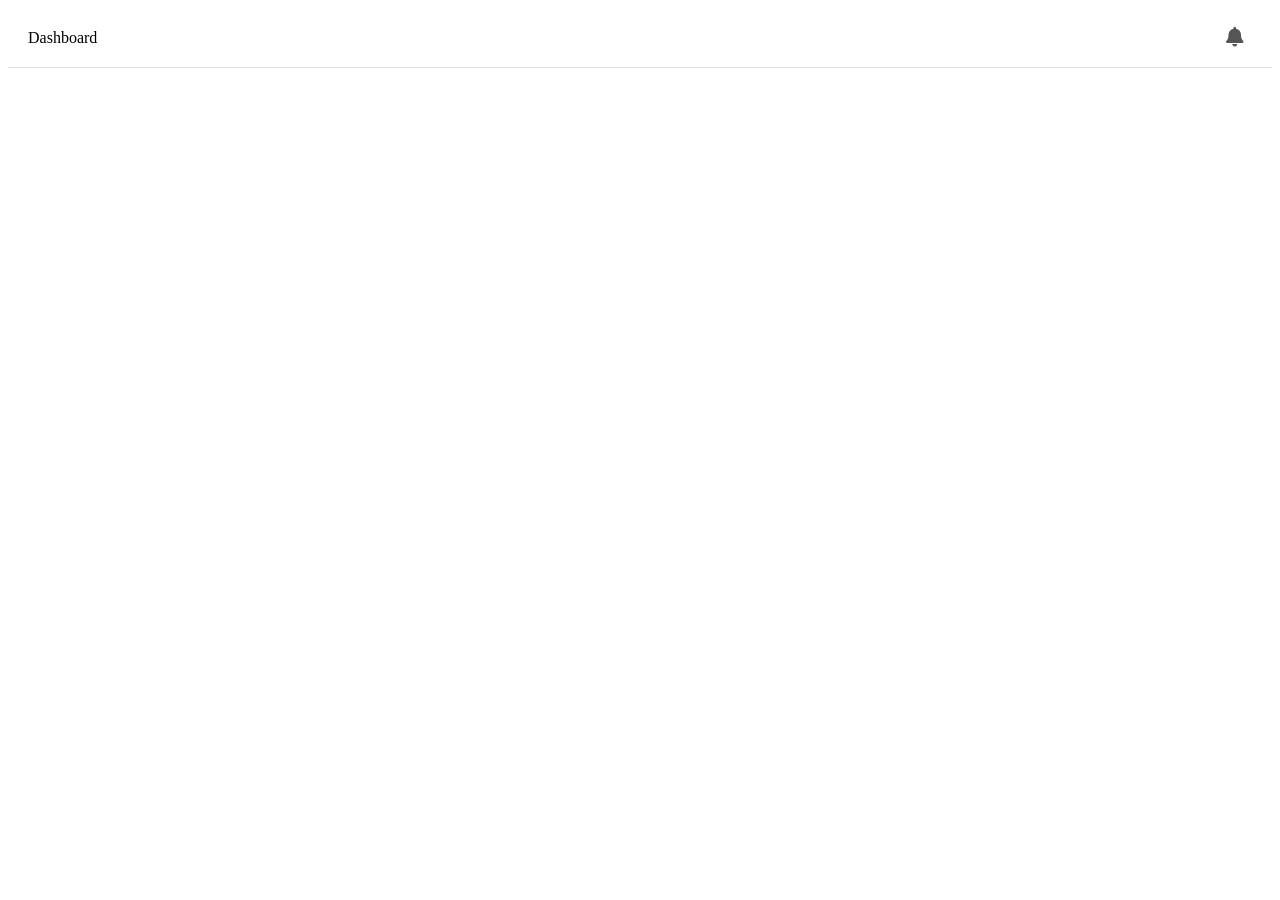
<file: dashboard.html>
<!DOCTYPE html>
<html lang="en">
<head>
    <meta charset="UTF-8">
    <meta name="viewport" content="width=device-width, initial-scale=1.0">
    <title>Dashboard</title>
    <!-- Include FontAwesome for the bell icon if you haven't already -->
    <link rel="stylesheet" href="https://cdnjs.cloudflare.com/ajax/libs/font-awesome/6.0.0/css/all.min.css">
    <link rel="stylesheet" href="dashboard.css">
</head>
<body>

    <!-- Top Navigation Bar Example -->
    <header class="top-navbar">
        <div class="logo">Dashboard</div>
        
        <div class="nav-actions">
            <!-- Notification Bell Component -->
            <div class="notification-container">
                <button id="bell-button" class="bell-btn" aria-label="Notifications">
                    <i class="fas fa-bell"></i>
                    <span id="bell-badge" class="badge">0</span>
                </button>
                
                <div id="notification-dropdown" class="dropdown-menu">
                    <!-- Dynamic weather updates inject here -->
                </div>
            </div>
        </div>
    </header>

    <script src="catch-log-dashboard.js"></script>
</body>
</html>
</file>
<file: dashboard.css>
/* Navigation container adjustments */
.top-navbar {
    display: flex;
    justify-content: space-between;
    align-items: center;
    padding: 10px 20px;
    background-color: #ffffff;
    border-bottom: 1px solid #e0e0e0;
}

.nav-actions {
    display: flex;
    align-items: center;
    gap: 15px;
}

/* Bell Button styling */
.bell-btn {
    background: none;
    border: none;
    font-size: 20px;
    color: #555;
    cursor: pointer;
    position: relative;
    padding: 8px;
    border-radius: 50%;
    transition: background 0.2s;
}

.bell-btn:hover {
    background-color: #f0f2f5;
}

/* Notification Container & Dropdown positioning */
.notification-container {
    position: relative;
    display: inline-block;
}

#bell-badge {
    position: absolute;
    top: 2px;
    right: 2px;
    background-color: #ff4d4d;
    color: white;
    border-radius: 50%;
    min-width: 16px;
    height: 16px;
    font-size: 10px;
    font-weight: bold;
    display: none; /* Controlled via JS */
    align-items: center;
    justify-content: center;
    padding: 2px;
}

.dropdown-menu {
    display: none;
    position: absolute;
    right: 0;
    top: 100%;
    margin-top: 8px;
    background: #ffffff;
    box-shadow: 0px 4px 16px rgba(0, 0, 0, 0.15);
    border-radius: 8px;
    width: 300px;
    max-height: 400px;
    overflow-y: auto;
    z-index: 1000;
    border: 1px solid #e2e8f0;
}

.dropdown-menu.show {
    display: block;
}

/* Individual Notification Row UI */
.notification-item {
    padding: 12px 16px;
    border-bottom: 1px solid #edf2f7;
    font-size: 13px;
    color: #4a5568;
}

.notification-item:last-child {
    border-bottom: none;
}

.notification-item.empty {
    text-align: center;
    color: #a0aec0;
    padding: 20px;
}

.notification-header {
    display: flex;
    justify-content: space-between;
    margin-bottom: 4px;
    align-items: baseline;
}

.notification-title {
    font-weight: 600;
    color: #1a202c;
}

.notification-time {
    font-size: 11px;
    color: #718096;
}

.notification-desc {
    margin: 0;
    line-height: 1.4;
}
</file>
